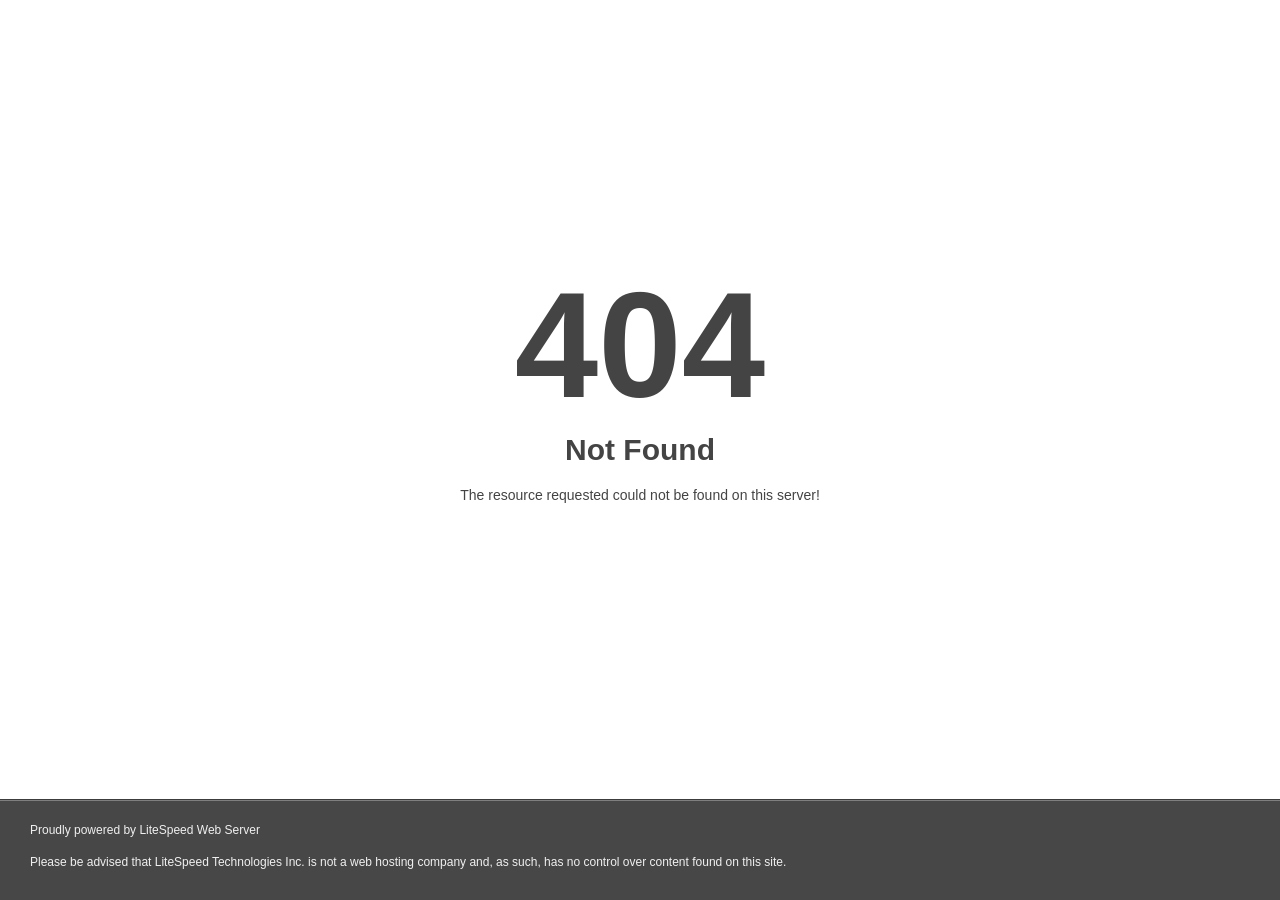
<file: assets/img/shape/star.html>
<!DOCTYPE html>
<html style="height:100%">
<head>
<meta name="viewport" content="width=device-width, initial-scale=1, shrink-to-fit=no" />
<title> 404 Not Found
</title><style>@media (prefers-color-scheme:dark){body{background-color:#000!important}}</style></head>
<body style="color: #444; margin:0;font: normal 14px/20px Arial, Helvetica, sans-serif; height:100%; background-color: #fff;">
<div style="height:auto; min-height:100%; ">     <div style="text-align: center; width:800px; margin-left: -400px; position:absolute; top: 30%; left:50%;">
        <h1 style="margin:0; font-size:150px; line-height:150px; font-weight:bold;">404</h1>
<h2 style="margin-top:20px;font-size: 30px;">Not Found
</h2>
<p>The resource requested could not be found on this server!</p>
</div></div><div style="color:#f0f0f0; font-size:12px;margin:auto;padding:0px 30px 0px 30px;position:relative;clear:both;height:100px;margin-top:-101px;background-color:#474747;border-top: 1px solid rgba(0,0,0,0.15);box-shadow: 0 1px 0 rgba(255, 255, 255, 0.3) inset;">
<br>Proudly powered by LiteSpeed Web Server<p>Please be advised that LiteSpeed Technologies Inc. is not a web hosting company and, as such, has no control over content found on this site.</p></div></body></html>
</file>
